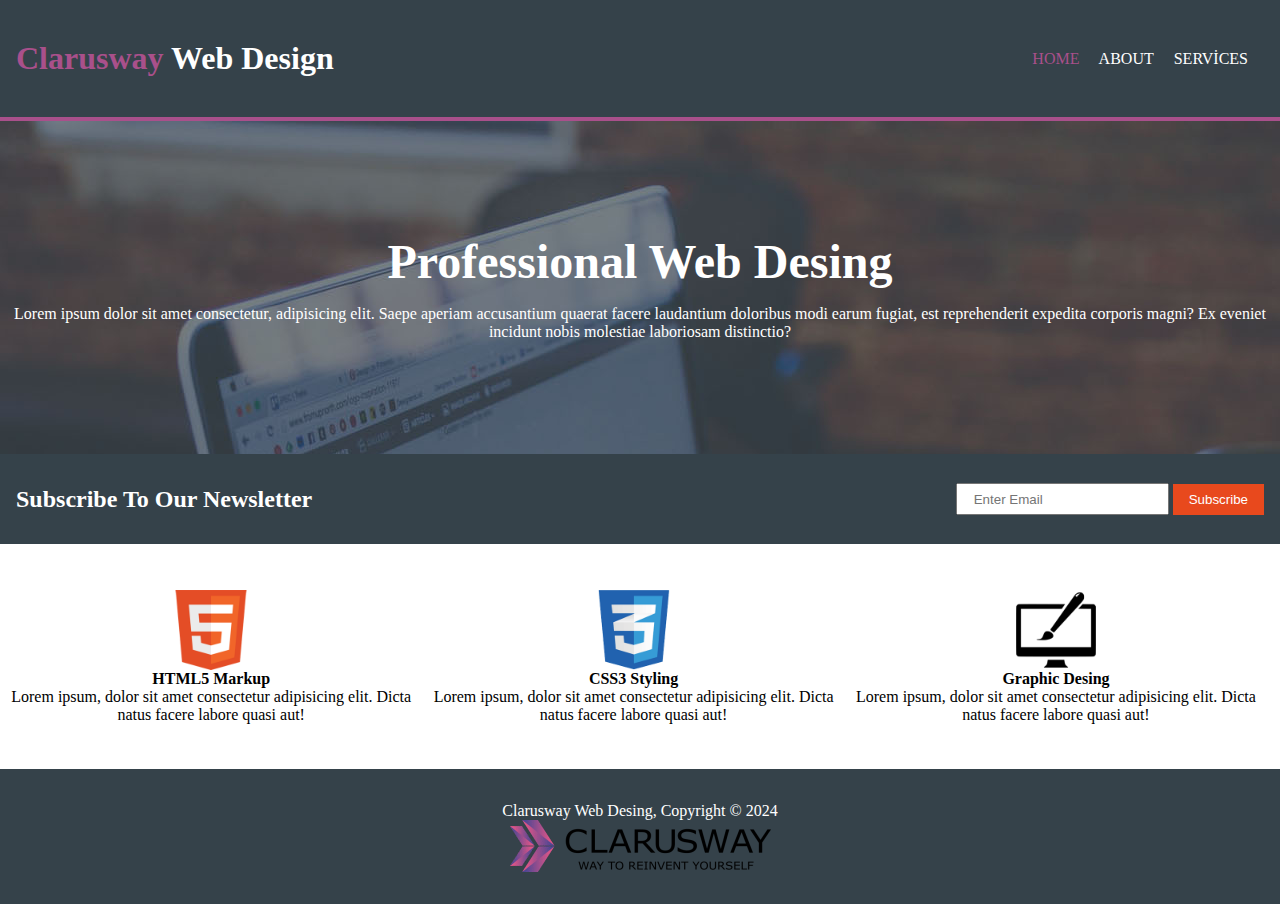
<file: index.html>
<!DOCTYPE html>
<html lang="en">
  <head>
    <meta charset="UTF-8" />
    <meta name="viewport" content="width=device-width, initial-scale=1.0" />
    <title>Document</title>
    <link rel="stylesheet" href="./style.css" />
  </head>
  <body>
    <div class="container">
      <!-- NAVBAR -->

      <div class="navbar">
        <nav>
          <h1><span>Clarusway</span> Web Design</h1>
          <div class="nav-right">
            <a href="index.html"><span>HOME</span></a>
            <a href="about.html">ABOUT</a>
            <a href="services.html">SERVİCES</a>
          </div>
        </nav>
      </div>

      <!-- SECTİON -->

      <section class="web-des">
        <h2>Professional Web Desing</h2>
        <p>
          Lorem ipsum dolor sit amet consectetur, adipisicing elit. Saepe
          aperiam accusantium quaerat facere laudantium doloribus modi earum
          fugiat, est reprehenderit expedita corporis magni? Ex eveniet incidunt
          nobis molestiae laboriosam distinctio?
        </p>
      </section>

      <section class="mail">
        <h2>Subscribe To Our Newsletter</h2>
        <div class="input">
          <input
            type="email"
            name="email"
            id="email"
            placeholder="Enter Email"
          />
          <button>Subscribe</button>
        </div>
      </section>

      <section class="detail">
        <div class="sec1">
          <img src="./images/logo_html.png" alt="" />
          <div class="sec1-text">
            <p><strong>HTML5 Markup</strong></p>
            <p>
              Lorem ipsum, dolor sit amet consectetur adipisicing elit. Dicta
              natus facere labore quasi aut!
            </p>
          </div>
        </div>
        <div class="sec2">
          <img src="./images/logo_css.png" alt="" />
          <div class="sec1-text">
            <p><strong>CSS3 Styling</strong></p>
            <p>
              Lorem ipsum, dolor sit amet consectetur adipisicing elit. Dicta
              natus facere labore quasi aut!
            </p>
          </div>
        </div>
        <div class="sec3">
          <img src="./images/logo_brush.png" alt="" />
          <div class="sec1-text">
            <p><strong>Graphic Desing</strong></p>
            <p>
              Lorem ipsum, dolor sit amet consectetur adipisicing elit. Dicta
              natus facere labore quasi aut!
            </p>
          </div>
        </div>
      </section>

      <footer>
        <p>Clarusway Web Desing, Copyright © 2024</p>
        <img src="./images/clarusway_logo.png" alt="" />
      </footer>
    </div>
  </body>
</html>
</file>
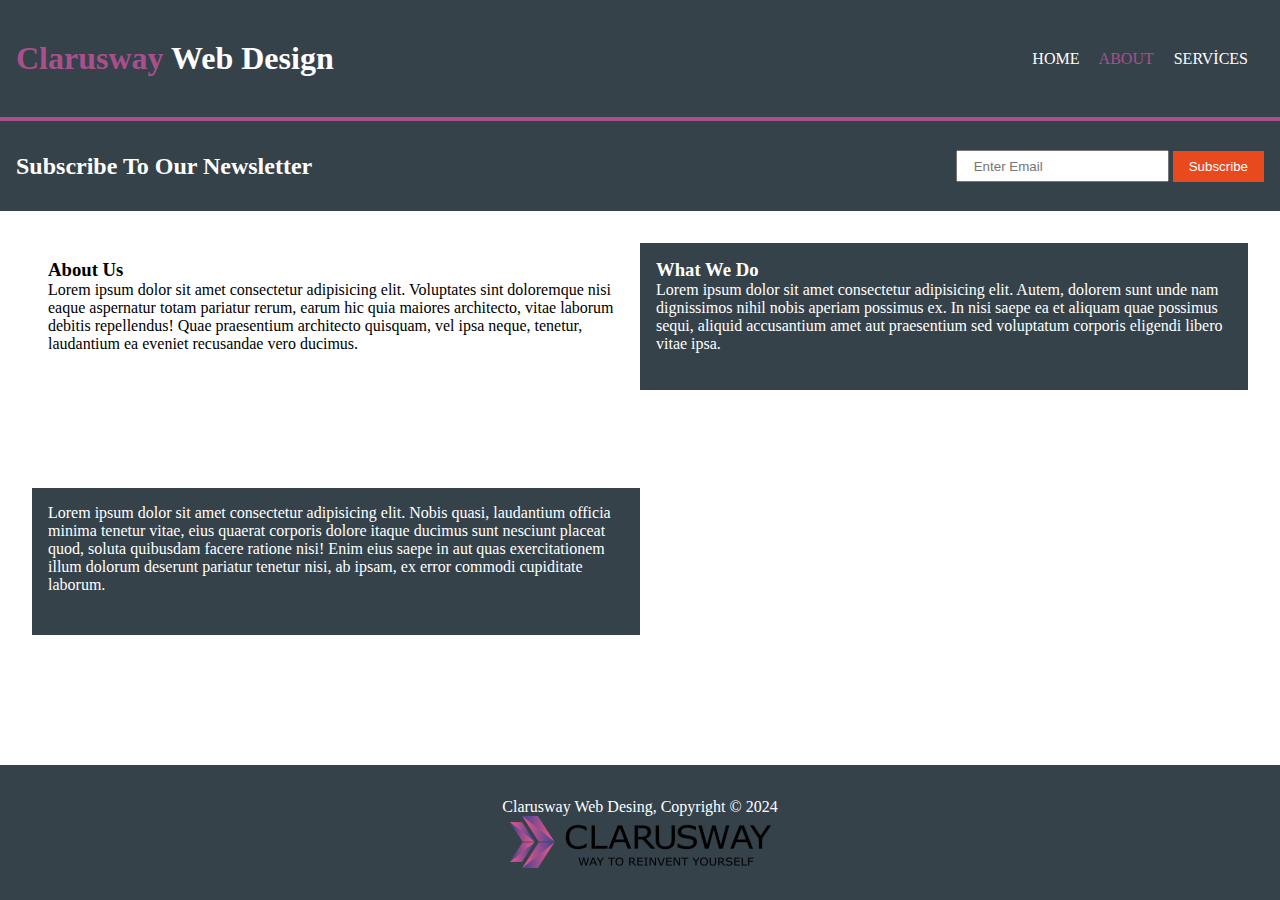
<file: about.html>
<!DOCTYPE html>
<html lang="en">
  <head>
    <meta charset="UTF-8" />
    <meta name="viewport" content="width=device-width, initial-scale=1.0" />
    <title>Document</title>
    <link rel="stylesheet" href="./about.css" />
  </head>
  <body>
    <div class="container">
      <!-- NAVBAR -->

      <div class="navbar">
        <nav>
          <h1><span>Clarusway</span> Web Design</h1>
          <div class="nav-right">
            <a href="index.html">HOME</a>
            <a href="about.html"><span>ABOUT</span></a>
            <a href="services.html">SERVİCES</a>
          </div>
        </nav>
      </div>

      <section class="mail">
        <h2>Subscribe To Our Newsletter</h2>
        <div class="input">
          <input
            type="email"
            name="email"
            id="email"
            placeholder="Enter Email"
          />
          <button>Subscribe</button>
        </div>
      </section>

      <section class="about">
        <div class="aboutUs">
          <h3>About Us</h3>
          <p>
            Lorem ipsum dolor sit amet consectetur adipisicing elit. Voluptates
            sint doloremque nisi eaque aspernatur totam pariatur rerum, earum
            hic quia maiores architecto, vitae laborum debitis repellendus! Quae
            praesentium architecto quisquam, vel ipsa neque, tenetur, laudantium
            ea eveniet recusandae vero ducimus.
          </p>
        </div>
        <div class="wwDO">
          <h3>What We Do</h3>
          <p>
            Lorem ipsum dolor sit amet consectetur adipisicing elit. Autem,
            dolorem sunt unde nam dignissimos nihil nobis aperiam possimus ex.
            In nisi saepe ea et aliquam quae possimus sequi, aliquid accusantium
            amet aut praesentium sed voluptatum corporis eligendi libero vitae
            ipsa.
          </p>
        </div>
        <div class="aboutText">
          <p>
            Lorem ipsum dolor sit amet consectetur adipisicing elit. Nobis
            quasi, laudantium officia minima tenetur vitae, eius quaerat
            corporis dolore itaque ducimus sunt nesciunt placeat quod, soluta
            quibusdam facere ratione nisi! Enim eius saepe in aut quas
            exercitationem illum dolorum deserunt pariatur tenetur nisi, ab
            ipsam, ex error commodi cupiditate laborum.
          </p>
        </div>
      </section>

     

      <footer>
        <p>Clarusway Web Desing, Copyright © 2024</p>
        <img src="./images/clarusway_logo.png" alt="" />
      </footer>
    </div>
  </body>
</html>
</file>
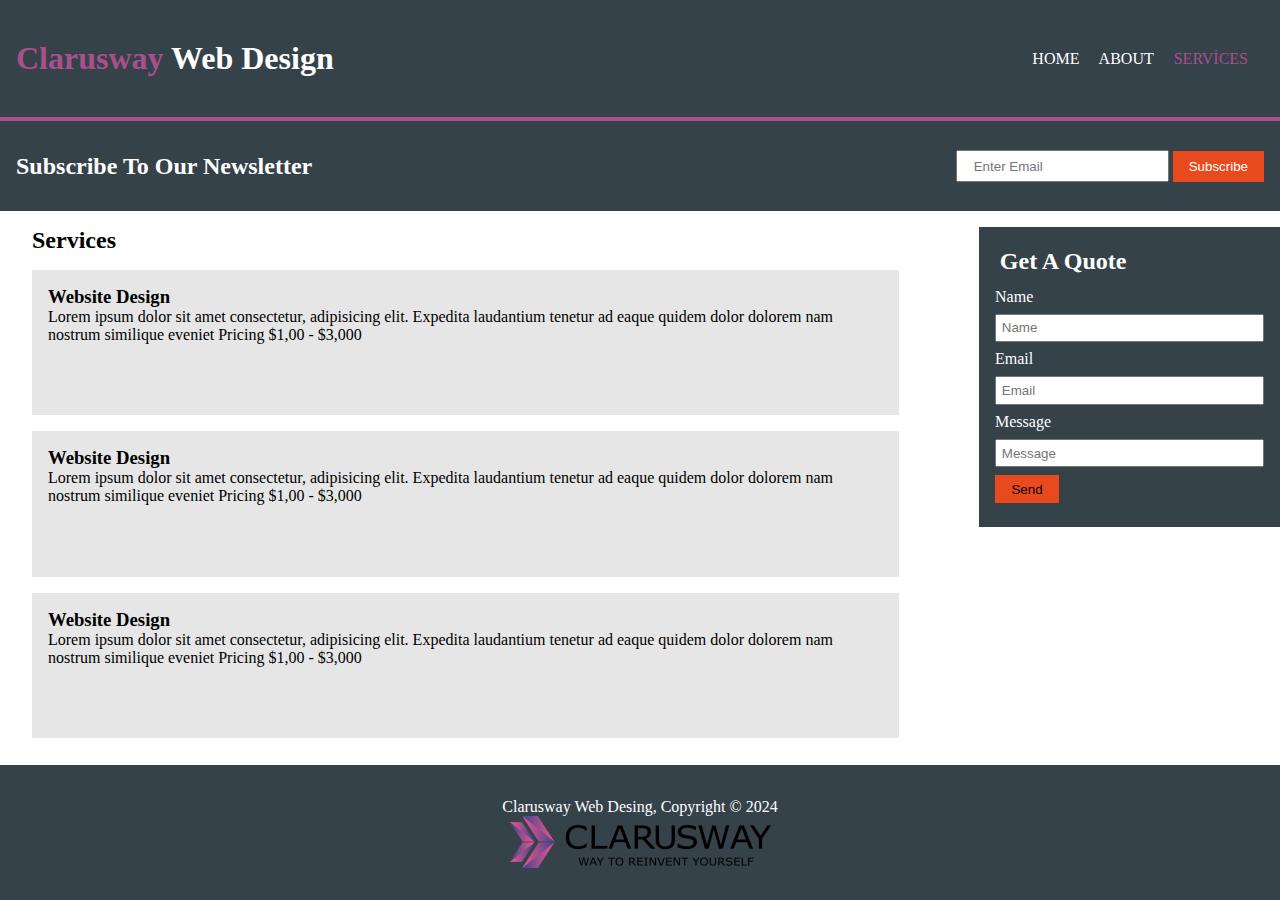
<file: services.html>
<!DOCTYPE html>
<html lang="en">
  <head>
    <meta charset="UTF-8" />
    <meta name="viewport" content="width=device-width, initial-scale=1.0" />
    <title>Document</title>
    <link rel="stylesheet" href="./services.css" />
  </head>
  <body>
    <div class="container">
      <!-- NAVBAR -->

      <div class="navbar">
        <nav>
          <h1><span>Clarusway</span> Web Design</h1>
          <div class="nav-right">
            <a href="index.html">HOME</a>
            <a href="about.html">ABOUT</a>
            <a href="services.html"><span>SERVİCES</span></a>
          </div>
        </nav>
      </div>

      <section class="mail">
        <h2>Subscribe To Our Newsletter</h2>
        <div class="input">
          <input
            type="email"
            name="email"
            id="email"
            placeholder="Enter Email"
          />
          <button>Subscribe</button>
        </div>
      </section>

      <section class="services">
        <div class="left">
          <h2>Services</h2>
          <div class="left-text">
            <h3>Website Design</h3>
            <p>
              Lorem ipsum dolor sit amet consectetur, adipisicing elit. Expedita
              laudantium tenetur ad eaque quidem dolor dolorem nam nostrum
              similique eveniet Pricing $1,00 - $3,000
            </p>
          </div>
          <div class="left-text">
            <h3>Website Design</h3>
            <p>
              Lorem ipsum dolor sit amet consectetur, adipisicing elit. Expedita
              laudantium tenetur ad eaque quidem dolor dolorem nam nostrum
              similique eveniet Pricing $1,00 - $3,000
            </p>
          </div>
          <div class="left-text">
            <h3>Website Design</h3>
            <p>
              Lorem ipsum dolor sit amet consectetur, adipisicing elit. Expedita
              laudantium tenetur ad eaque quidem dolor dolorem nam nostrum
              similique eveniet Pricing $1,00 - $3,000
            </p>
          </div>
        </div>

        <div class="right">
          <h2>Get A Quote</h2>
          <label for="name">Name</label>
          <input placeholder="Name" type="name" />
          <label for="email">Email</label>
          <input placeholder="Email" type="email" name="Email" id="" />
          <label for="Message">Message</label>
          <input placeholder="Message" type="Message" />
          <button>Send</button>
        </div>
      </section>

     

      <footer>
        <p>Clarusway Web Desing, Copyright © 2024</p>
        <img src="./images/clarusway_logo.png" alt="" />
      </footer>
    </div>
  </body>
</html>
</file>
<file: style.css>
* {
  margin: 0;
  padding: 0;
  box-sizing: border-box;
}

/* NAVBAR */

.navbar {
  border-bottom: 4px solid #a9508b;
}

.navbar nav {
  display: flex;
  justify-content: space-between;
  align-items: center;
  height: 13vh;
  padding: 1rem;
  background-color: #35424a;
  flex-wrap: wrap;
}

.navbar nav h1 {
  color: white;
  font-size: 2rem;
}

.navbar nav h1 span {
  color: #a9508b;
}

.navbar nav a {
  margin-right: 1rem;
  color: white;
  text-decoration: none;
}

nav a span{
  color: #a9508b;
}

/* SECTİON */

.web-des {
  display: flex;
  justify-content: center;
  align-items: center;
  flex-direction: column;
  height: 37vh;
  text-align: center;
  gap: 1rem;
  background-image: url(./images/showcase.jpg);
}

.web-des h2 {
  color: white;
  font-size: 3rem;
}

.web-des p {
  color: white;
  text-align: center;
}

/* SECTİON MAİL */

.mail {
  height: 10vh;
  background-color: #35424a;
  display: flex;
  justify-content: space-between;
  align-items: center;
  padding: 1rem;
}

.mail h2 {
  color: white;
}

.mail input {
  padding: 0.4rem 1rem;
}

.mail button {
  background-color: #e8491d;
  padding: 0.5rem 1rem;
  color: white;
  border: none;
}

/* SECTİON DETAİL */

.detail img {
  width: 5rem;
  height: 5rem;
}

.detail {
  display: flex;
  height: 25vh;
  flex-wrap: wrap;
}

.sec1 {
  display: flex;
  flex-direction: column;
  justify-content: center;
  align-items: center;
  width: 33%;
}

.sec2 {
  display: flex;
  flex-direction: column;
  justify-content: center;
  align-items: center;
  width: 33%;
}

.sec3 {
  display: flex;
  flex-direction: column;
  justify-content: center;
  align-items: center;
  width: 33%;
}

.sec1-text {
  text-align: center;
}

/* FOOTER */

footer {
  display: flex;
  justify-content: center;
  align-items: center;
  flex-direction: column;
  height: 15vh;
  background-color: #35424a;
  color: white;
}
</file>
<file: about.css>
* {
  margin: 0;
  padding: 0;
  box-sizing: border-box;
}

/* NAVBAR */

.navbar {
  border-bottom: 4px solid #a9508b;
}

.navbar nav {
  display: flex;
  justify-content: space-between;
  align-items: center;
  height: 13vh;
  padding: 1rem;
  background-color: #35424a;
  flex-wrap: wrap;
}

.navbar nav h1 {
  color: white;
  font-size: 2rem;
}

.navbar nav h1 span {
  color: #a9508b;
}

.navbar nav a {
  margin-right: 1rem;
  color: white;
  text-decoration: none;
}

nav a span{
  color: #a9508b;
}

/* SECTİON */

.web-des {
  display: flex;
  justify-content: center;
  align-items: center;
  flex-direction: column;
  height: 37vh;
  text-align: center;
  gap: 1rem;
  background-image: url(./images/showcase.jpg);
}

.web-des h2 {
  color: white;
  font-size: 3rem;
}

.web-des p {
  color: white;
  text-align: center;
}

/* SECTİON MAİL */

.mail {
  height: 10vh;
  background-color: #35424a;
  display: flex;
  justify-content: space-between;
  align-items: center;
  padding: 1rem;
}

.mail h2 {
  color: white;
}

.mail input {
  padding: 0.4rem 1rem;
}

.mail button {
  background-color: #e8491d;
  padding: 0.5rem 1rem;
  color: white;
  border: none;
}

/* SECTİON DETAİL */

.detail img {
  width: 5rem;
  height: 5rem;
}

.detail {
  display: flex;
  height: 25vh;
  flex-wrap: wrap;
}

.sec1 {
  display: flex;
  flex-direction: column;
  justify-content: center;
  align-items: center;
  width: 33%;
}

.sec2 {
  display: flex;
  flex-direction: column;
  justify-content: center;
  align-items: center;
  width: 33%;
}

.sec3 {
  display: flex;
  flex-direction: column;
  justify-content: center;
  align-items: center;
  width: 33%;
}

.sec1-text {
  text-align: center;
}

/* FOOTER */

footer {
  display: flex;
  justify-content: center;
  align-items: center;
  flex-direction: column;
  height: 15vh;
  background-color: #35424a;
  color: white;
}

/* ABOUT.HTML CSS */

.about {
  height: 61.6vh;
  display: flex;
  flex-wrap: wrap;
  padding: 2rem;
}

.aboutUs {
  width: 50%;
  height: 30%;
  padding: 1rem;
  overflow: auto;
}

.wwDO {
  background-color: #35424a;
  color: white;
  width: 50%;
  height: 30%;
  padding: 1rem;
  overflow: auto;
}

.aboutText {
  background-color: #35424a;
  color: white;
  width: 50%;
  height: 30%;
  padding: 1rem;
  overflow: auto;
}
</file>
<file: services.css>
* {
    margin: 0;
    padding: 0;
    box-sizing: border-box;
  }
  
  /* NAVBAR */
  
  .navbar {
    border-bottom: 4px solid #a9508b;
  }
  
  .navbar nav {
    display: flex;
    justify-content: space-between;
    align-items: center;
    height: 13vh;
    padding: 1rem;
    background-color: #35424a;
    flex-wrap: wrap;
  }
  
  .navbar nav h1 {
    color: white;
    font-size: 2rem;
  }
  
  .navbar nav h1 span {
    color: #a9508b;
  }
  
  .navbar nav a {
    margin-right: 1rem;
    color: white;
    text-decoration: none;
  }

  nav a span{
    color: #a9508b;
  }
  
  /* SECTİON */
  
  .web-des {
    display: flex;
    justify-content: center;
    align-items: center;
    flex-direction: column;
    height: 37vh;
    text-align: center;
    gap: 1rem;
    background-image: url(./images/showcase.jpg);
  }
  
  .web-des h2 {
    color: white;
    font-size: 3rem;
  }
  
  .web-des p {
    color: white;
    text-align: center;
  }
  
  /* SECTİON MAİL */
  
  .mail {
    height: 10vh;
    background-color: #35424a;
    display: flex;
    justify-content: space-between;
    align-items: center;
    padding: 1rem;
  }
  
  .mail h2 {
    color: white;
  }
  
  .mail input {
    padding: 0.4rem 1rem;
  }
  
  .mail button {
    background-color: #e8491d;
    padding: 0.5rem 1rem;
    color: white;
    border: none;
  }
  
  /* SECTİON DETAİL */
  
  .detail img {
    width: 5rem;
    height: 5rem;
  }
  
  .detail {
    display: flex;
    height: 25vh;
    flex-wrap: wrap;
  }
  
  .sec1 {
    display: flex;
    flex-direction: column;
    justify-content: center;
    align-items: center;
    width: 33%;
  }
  
  .sec2 {
    display: flex;
    flex-direction: column;
    justify-content: center;
    align-items: center;
    width: 33%;
  }
  
  .sec3 {
    display: flex;
    flex-direction: column;
    justify-content: center;
    align-items: center;
    width: 33%;
  }
  
  .sec1-text {
    text-align: center;
  }
  
  /* FOOTER */
  
  footer {
    display: flex;
    justify-content: center;
    align-items: center;
    flex-direction: column;
    height: 15vh;
    background-color: #35424a;
    color: white;
  }
  
  /* SERVİCES.HTML CSS */
  
  .services {
    height: 59.8vh;
    display: flex;
    justify-content: center;
    margin-top: 1rem;
    gap: 5rem;
  }

.services .left{
    display: flex;
    flex-direction: column;
    gap: 1rem;
    margin-left: 2rem;
}

.services .left-text{
    background-color: #e6e6e6;
    height: 27%;
    padding: 1rem;
}




.services .right{
    background-color: #35424a;
    color: white;
    display: flex;
    gap: 0.5rem;
    flex-direction: column;
    height: 300px;
    width: 30%;
    padding: 1rem;
  }

.right h2{
    padding: 0.3rem;
  }

  .services input{
    padding: 0.3rem;
  }

  .services button{
    background-color: #e8491d;
    width: 4rem;
    padding: 0.4rem;
    border: none;
  }
</file>
